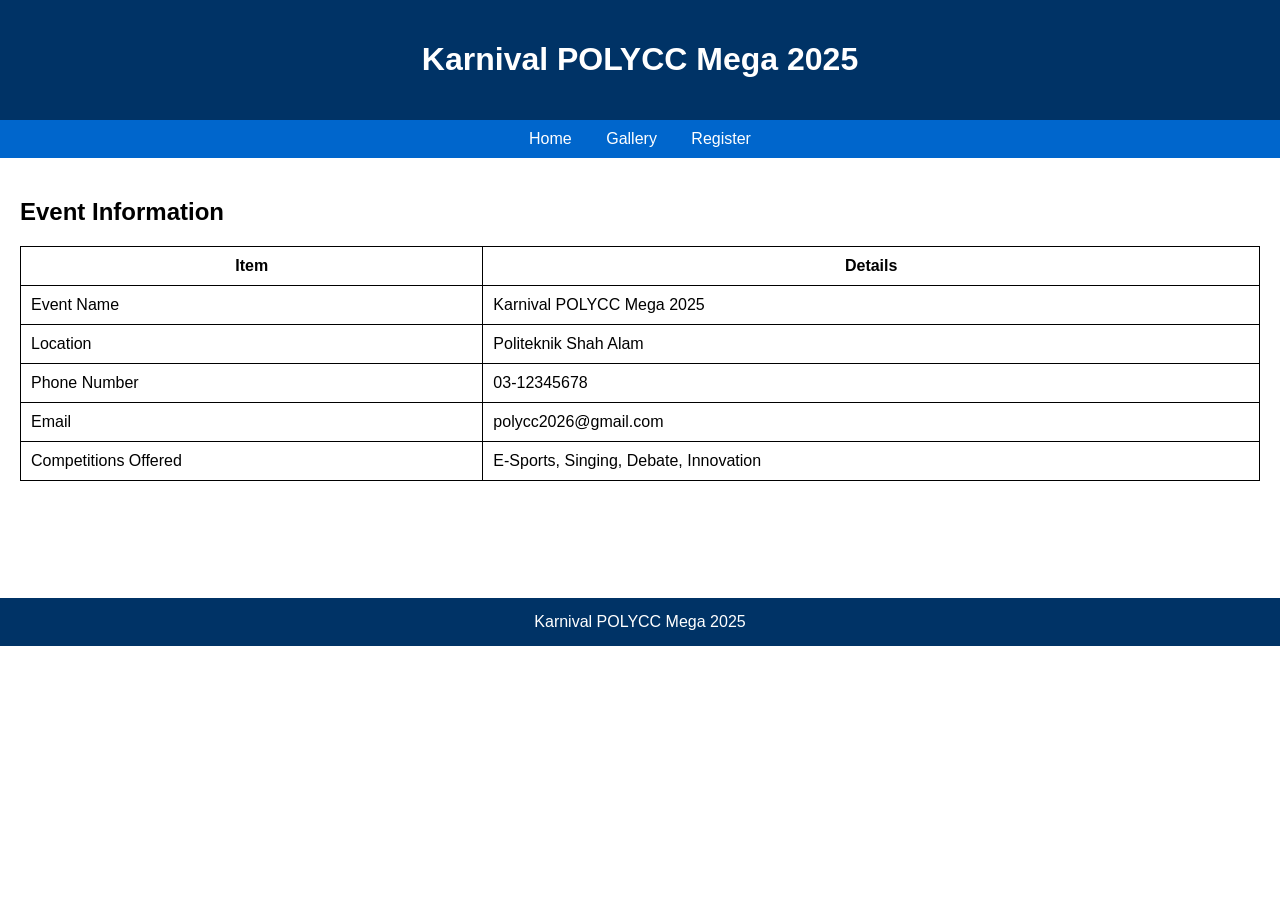
<file: index.html>
<!DOCTYPE html>
<html>
<head>
    <title>Karnival POLYCC Mega 2026</title>
    <link rel="stylesheet" href="style.css">
</head>
<body>

<header>
    <h1>Karnival POLYCC Mega 2025</h1>
</header>

<nav>
    <a href="index.html">Home</a>
    <a href="gallery.html">Gallery</a>
    <a href="register.html">Register</a>
</nav>

<div class="content">

<h2>Event Information</h2>

<table>
    <tr>
        <th>Item</th>
        <th>Details</th>
    </tr>

    <tr>
        <td>Event Name</td>
        <td>Karnival POLYCC Mega 2025</td>
    </tr>

    <tr>
        <td>Location</td>
        <td>Politeknik Shah Alam</td>
    </tr>

    <tr>
        <td>Phone Number</td>
        <td>03-12345678</td>
    </tr>

    <tr>
        <td>Email</td>
        <td>polycc2026@gmail.com</td>
    </tr>

    <tr>
        <td>Competitions Offered</td>
        <td>E-Sports, Singing, Debate, Innovation</td>
    </tr>
</table>

</div>

<footer>
    Karnival POLYCC Mega 2025
</footer>

</body>
</html>
</file>
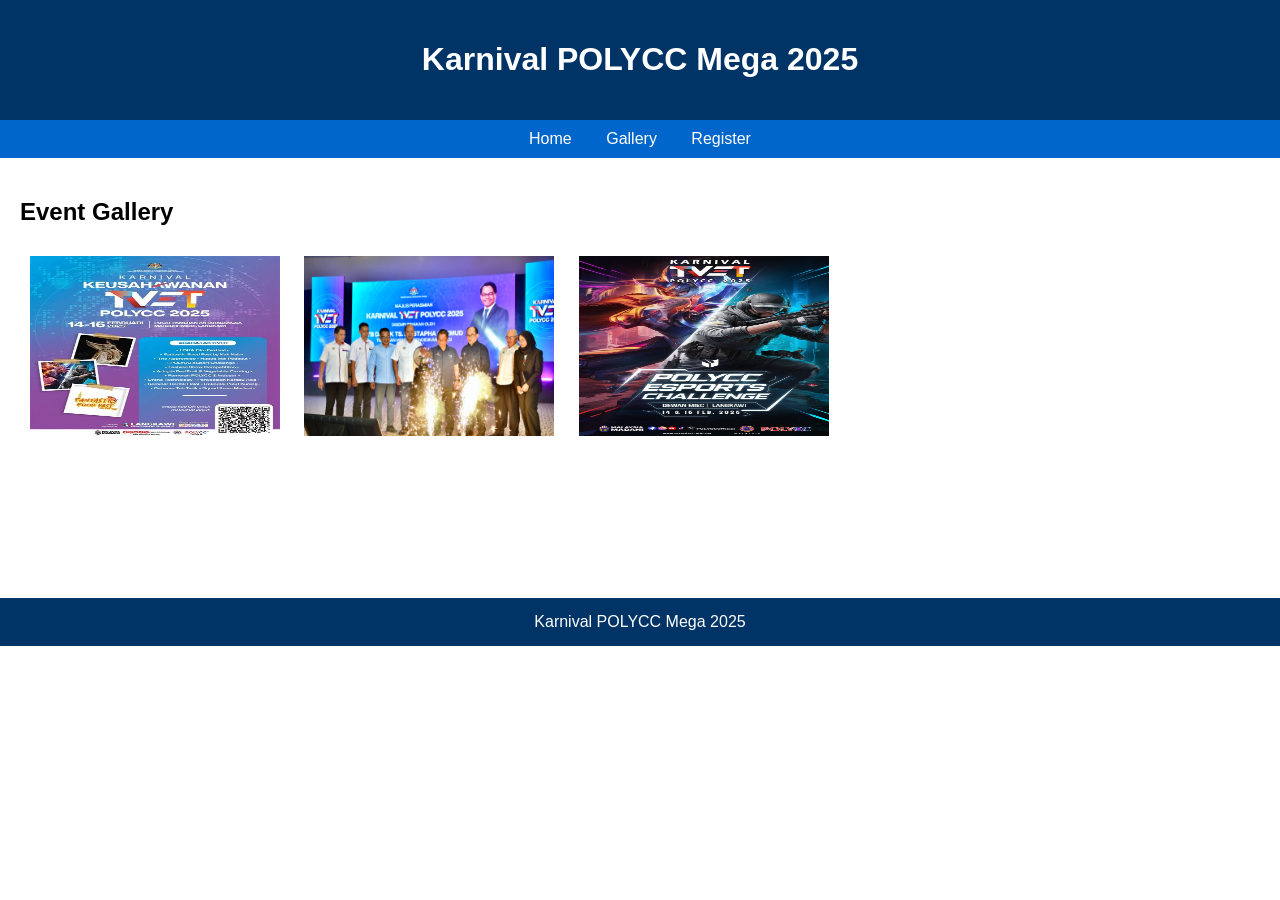
<file: gallery.html>
<!DOCTYPE html>
<html>
<head>
    <title>Gallery</title>
    <link rel="stylesheet" href="style.css">
</head>
<body>

<header>
    <h1>Karnival POLYCC Mega 2025</h1>
</header>

<nav>
    <a href="index.html">Home</a>
    <a href="gallery.html">Gallery</a>
    <a href="register.html">Register</a>
</nav>

<div class="content">

<h2>Event Gallery</h2>

<div class="gallery">
    <img src="images/pic1.jpg" alt="Event 1">
    <img src="images/pic2.jpg" alt="Event 2">
    <img src="images/pic3.jpg" alt="Event 3">
</div>

</div>

<footer>
    Karnival POLYCC Mega 2025
</footer>

</body>
</html>
</file>
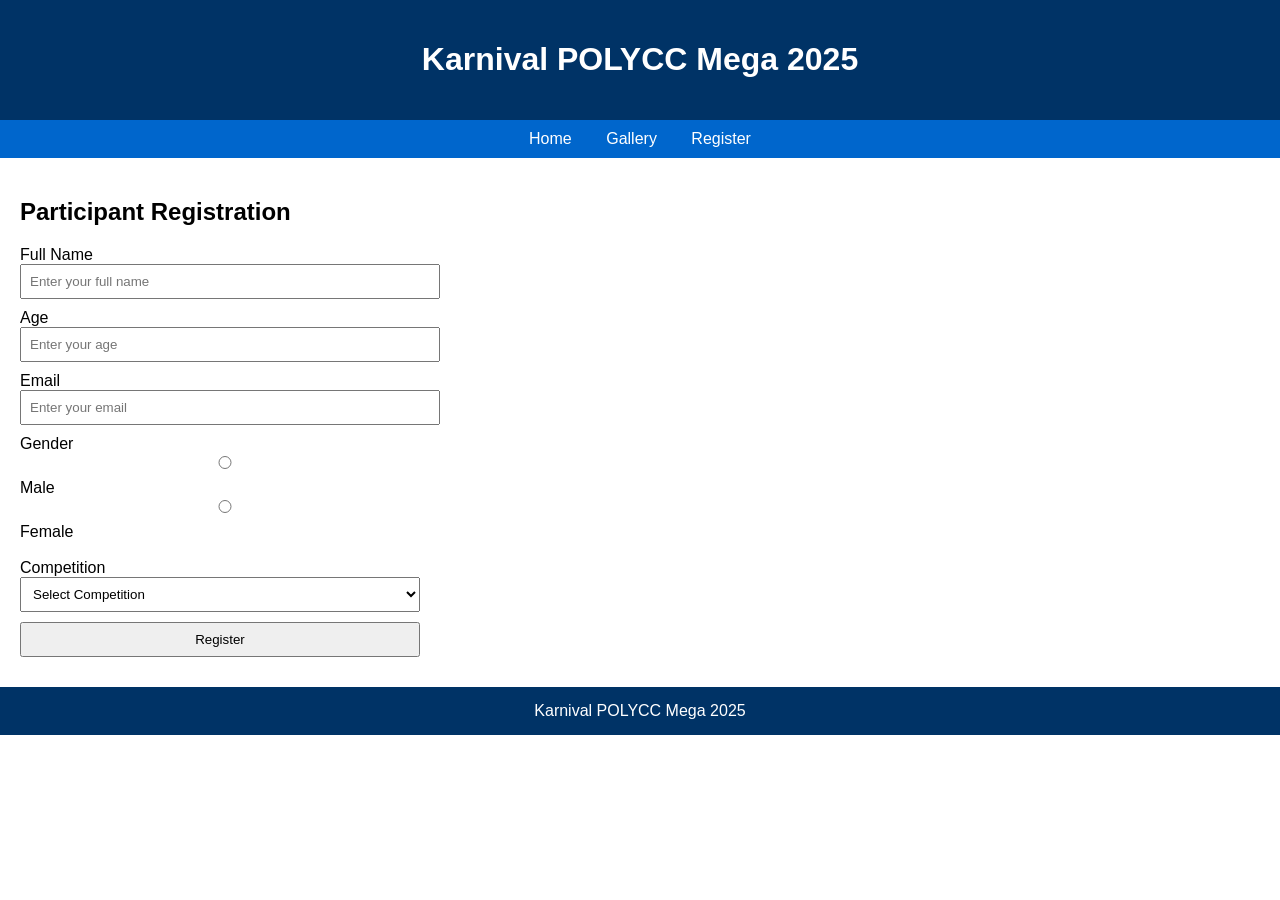
<file: register.html>
<!DOCTYPE html>
<html>
<head>
    <title>Registration Form</title>
    <link rel="stylesheet" href="style.css">
</head>
<body>

<header>
    <h1>Karnival POLYCC Mega 2025</h1>
</header>

<nav>
    <a href="index.html">Home</a>
    <a href="gallery.html">Gallery</a>
    <a href="register.html">Register</a>
</nav>

<div class="content">

<h2>Participant Registration</h2>

<form onsubmit="return goHome()">

<label>Full Name</label>
<input type="text"
name="fullname"
placeholder="Enter your full name"
required>

<label>Age</label>
<input type="number"
name="age"
placeholder="Enter your age"
required>

<label>Email</label>
<input type="email"
name="email"
placeholder="Enter your email"
required>

<label>Gender</label><br>
<input type="radio" name="gender" required> Male
<input type="radio" name="gender" required> Female
<br><br>

<label>Competition</label>
<select name="competition" required>
    <option value="">Select Competition</option>
    <option>E-Sports</option>
    <option>Singing</option>
    <option>Debate</option>
    <option>Innovation</option>
</select>

<input type="submit" value="Register">

</form>

</div>

<footer>
    Karnival POLYCC Mega 2025
</footer>

<script>
function goHome() {
    alert("Registration Successful!");
    window.location.href = "index.html";
    return false;
}
</script>
</body>
</html>
</file>
<file: style.css>
body{
    margin:0;
    font-family:Arial, sans-serif;
}

header{
    background:#003366;
    color:white;
    text-align:center;
    padding:20px;
}

nav{
    background:#0066cc;
    padding:10px;
    text-align:center;
}

nav a{
    color:white;
    text-decoration:none;
    margin:0 15px;
}

.content{
    min-height:400px;
    padding:20px;
}

footer{
    background:#003366;
    color:white;
    text-align:center;
    padding:15px;
}

table{
    width:100%;
    border-collapse:collapse;
}

table, th, td{
    border:1px solid black;
}

th, td{
    padding:10px;
}

.gallery img{
    width:250px;
    height:180px;
    margin:10px;
}

form{
    width:400px;
}

input, select{
    width:100%;
    padding:8px;
    margin-bottom:10px;
}
</file>
